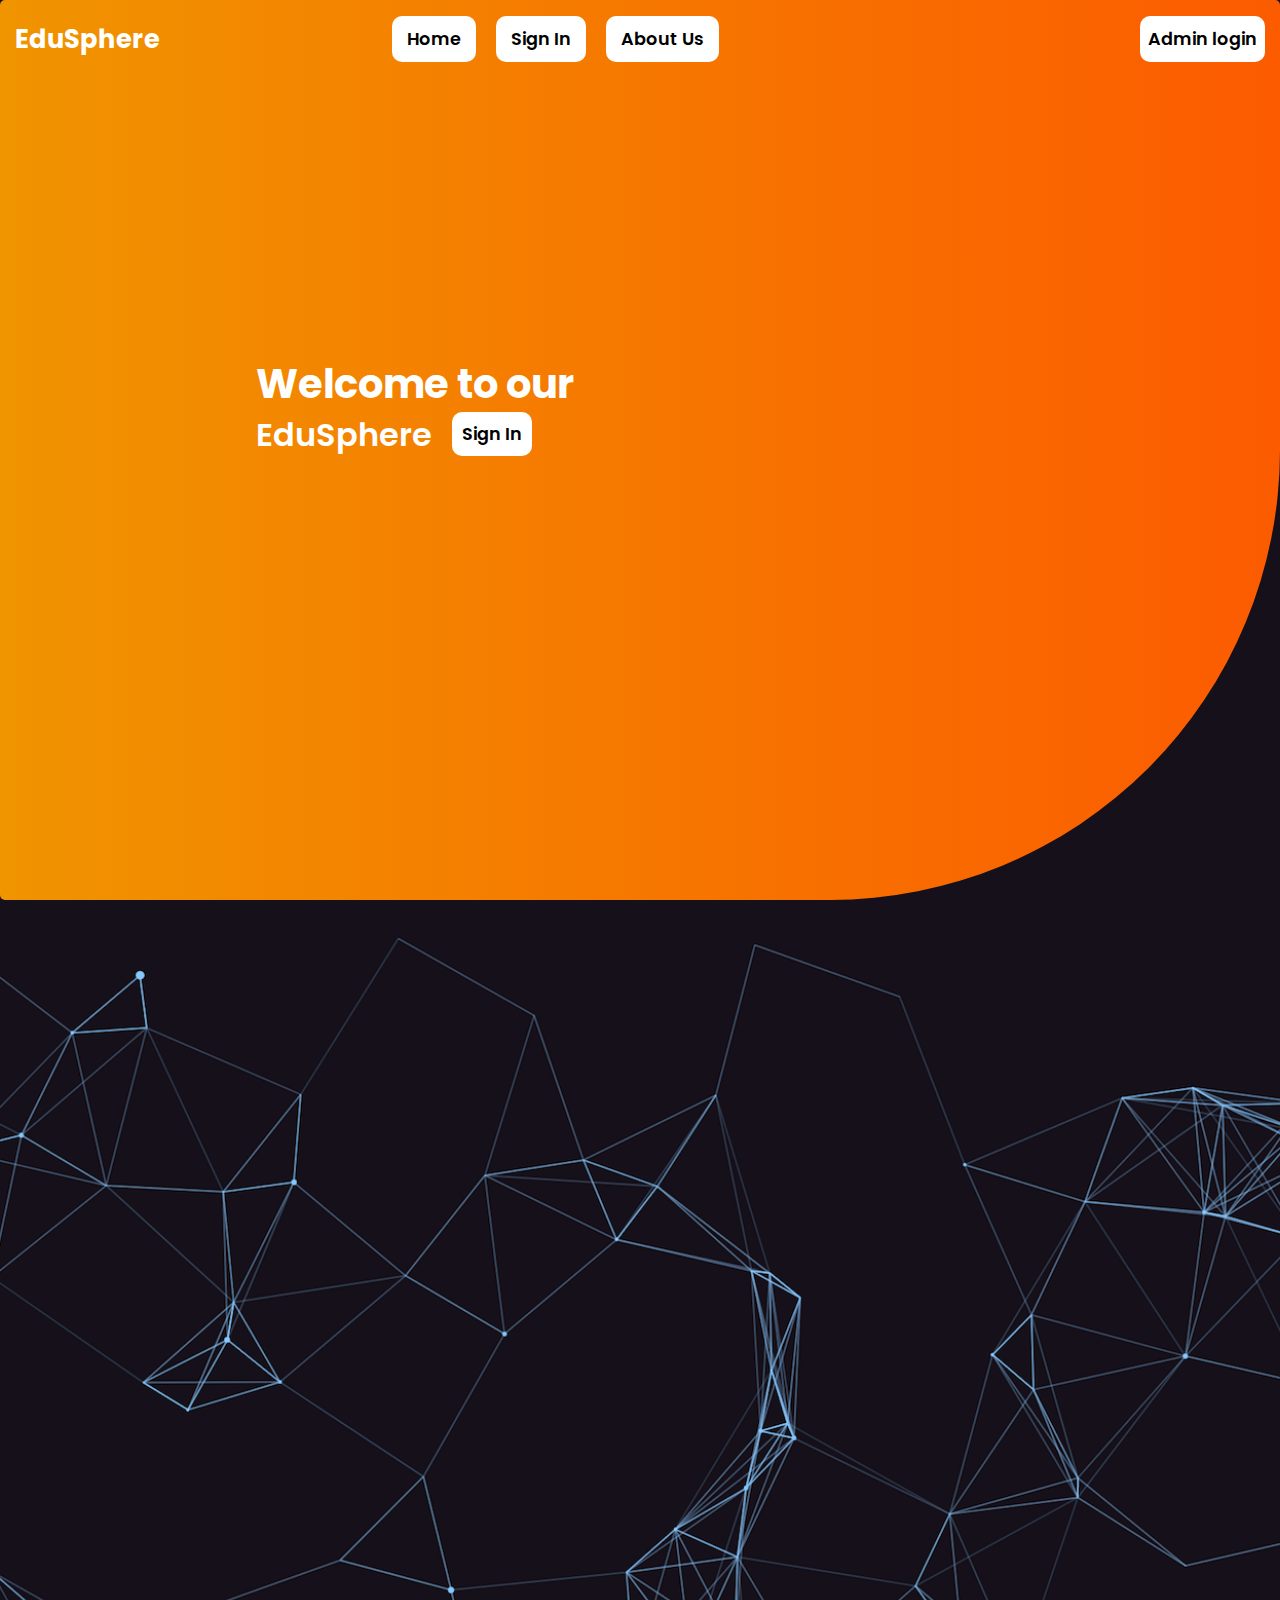
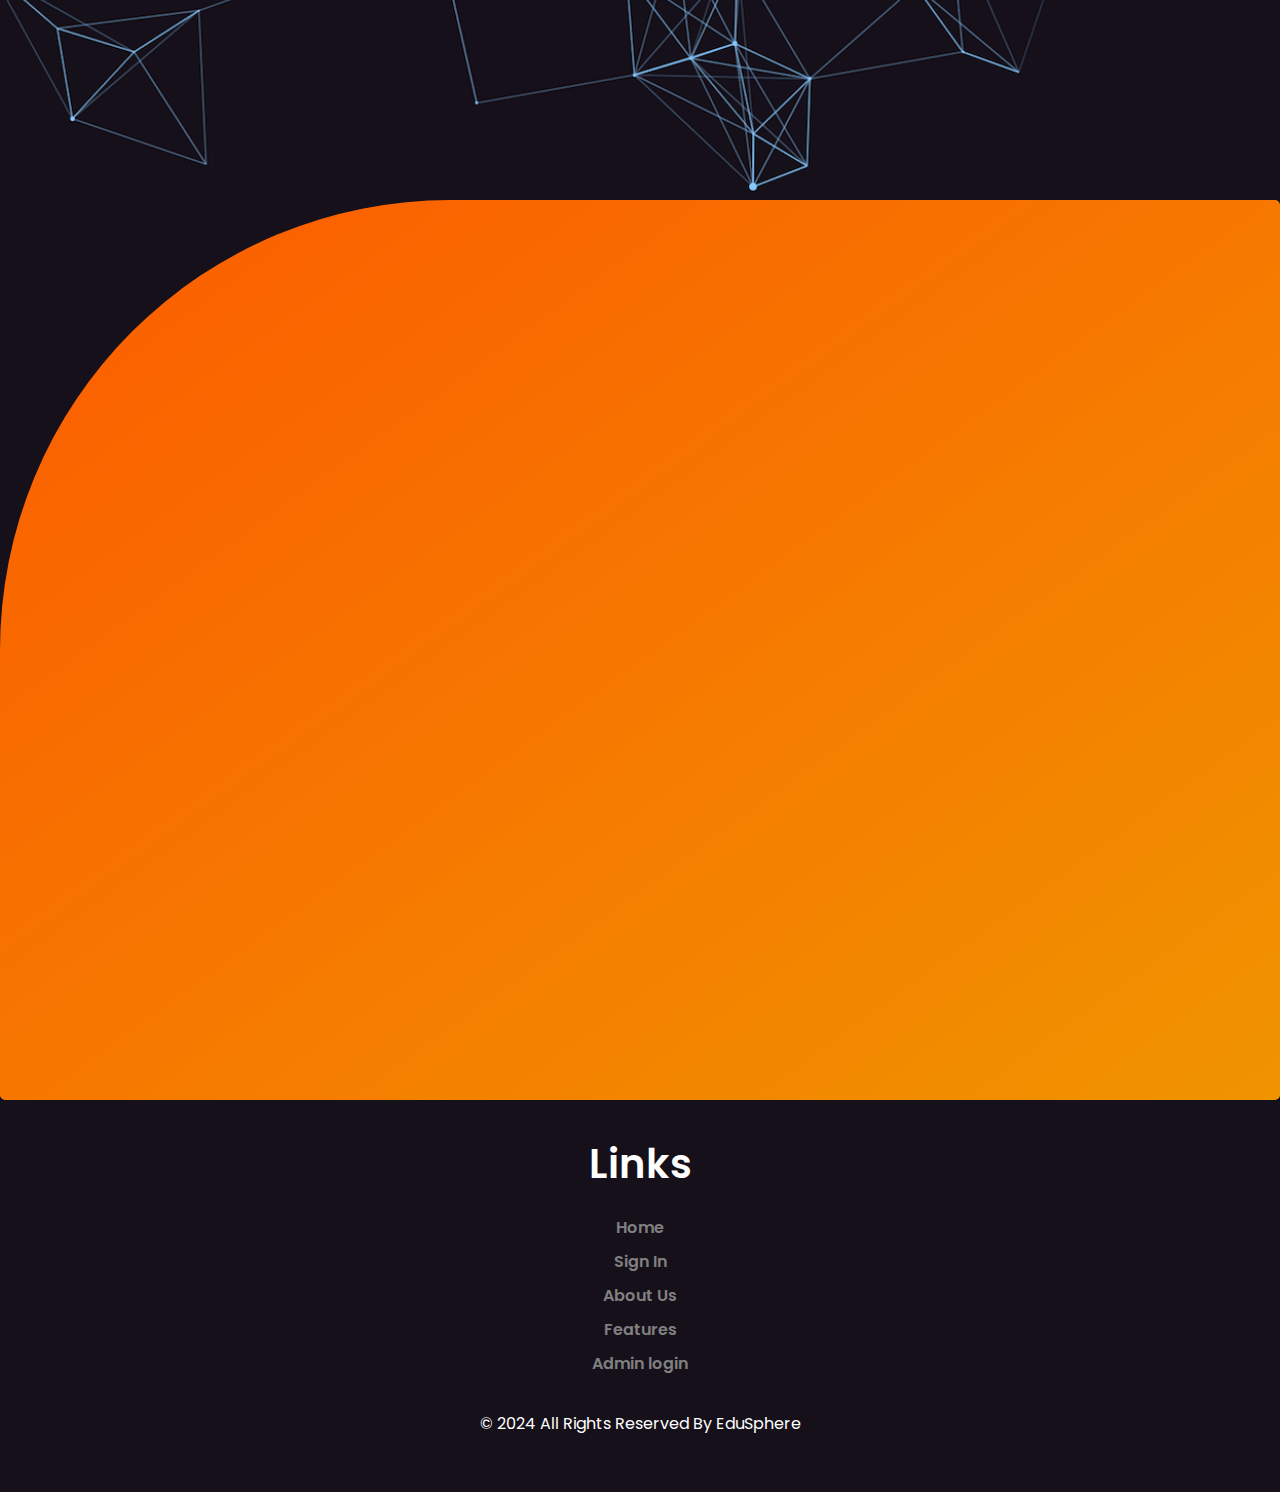
<file: index.html>
<!doctype html>
<html lang="en">

<head>
    <title>Student Management System</title>
    <!-- Required meta tags -->
    <meta charset="utf-8">
    <meta name="viewport" content="width=device-width, initial-scale=1, shrink-to-fit=no">

    <!-- Bootstrap CSS -->
    <link rel="stylesheet" href="assets/bootstrap 4/css/bootstrap.min.css" crossorigin="anonymous">
    <link rel="stylesheet" href="index.css">
</head>

<body>

    <!-- Nav bar -->
    <nav class="navbar navbar-expand-lg navbar-dark navbar-custom">
        <div class="container-fluid">
            <a class="navbar-brand" href="#">EduSphere</a>
            <button class="navbar-toggler" type="button" data-toggle="collapse" data-target="#navbarNav"
                aria-controls="navbarNav" aria-expanded="false" aria-label="Toggle navigation">
                <span class="navbar-toggler-icon"></span>
            </button>
            <div class="collapse navbar-collapse" id="navbarNav">
                <!-- Centered links -->
                <ul class="navbar-nav mx-auto">
                    <li class="nav-item nav-item-custom">
                        <a class="nav-link" aria-current="page" href="../EduSphere/index.html">Home</a>
                    </li>
                    <li class="nav-item nav-item-custom">
                        <a class="nav-link " href="student/index.html">Sign In</a>
                    </li>
                    <li class="nav-item nav-item-custom">
                        <a class="nav-link scroll-link" data-target=".third-tab">About Us</a>
                    </li>
                </ul>

                <!-- Right-aligned Admin Login link -->
                <ul class="navbar-nav ml-auto">
                    <li class="nav-item nav-item-last">
                        <a class="nav-link" href="index/adminlogin.html">Admin login</a>
                    </li>
                </ul>
            </div>
        </div>
    </nav>

    <!-- end of nav bar -->

    <div class="main">
        <div class="main-bg">
            <div class="first">
                <h1>Welcome to our</h1>
                <div class="sectitle">
                    <h2>EduSphere</h2>
                    <p><a href="student/index.html">Sign In</a></p>
                </div>
            </div>
            <div class="second">
                <img src="assets/img/home.png" alt="">
            </div>
        </div>
    </div>

    <div class="second-tab">
        <div class="sec-first">
            <h1>Features</h1>
            <div class="features">
                <div class="card card-1">
                    <h3>User Friendly</h3>
                    <span>A simple and easy-to-use platform that helps students manage their academic
                        tasks all in one
                        place.</span>
                    <p><a href="#">More</a></p>
                </div>
                <div class="card card-2">
                    <h3>Security</h3>
                    <span>Strong security measures protect student information, keeping it safe from unauthorized access
                        and data breaches.</span>
                    <p><a href="#">More</a></p>
                </div>
                <div class="card card-3">
                    <h3>Admin Panel</h3>
                    <span>An all-in-one dashboard for admins to manage student registrations, courses, and track
                        performance easily.</span>
                    <p><a href="#">More</a></p>
                </div>
            </div>
        </div>
    </div>
    </div>

    <div class="third-tab">
        <div class="about">
            <h1>About Us</h1>
            <div class="abouttext">
                <p>EduSphere is a Student Management System created for our college project. Our goal is to make it
                    easier for students and teachers to manage academic tasks. We provide a secure and easy-to-use
                    platform
                    for handling profiles and school activities.</p>
            </div>
        </div>
    </div>

    <div class="footer">
        <h1>Links</h1>
        <div class="footlink">
            <ul>
                <li>
                    <a href="../EduSphere/index.html">Home</a>
                </li>
                <li>
                    <a href="student/index.html">Sign In</a>
                </li>
                <li>
                    <a class="scroll-link" data-target=".third-tab">About Us</a>
                </li>
                <li><a class="scroll-link" data-target=".second-tab">Features</a></li>
                <li>
                    <a href="index/adminlogin.html">Admin login</a>
                </li>
            </ul>
        </div>
        <p>© 2024 All Rights Reserved By EduSphere</p>
    </div>



    <script src="https://code.jquery.com/jquery-3.3.1.slim.min.js" crossorigin="anonymous"></script>
    <script src="https://cdnjs.cloudflare.com/ajax/libs/popper.js/1.14.7/umd/popper.min.js"
        crossorigin="anonymous"></script>
    <script src="https://stackpath.bootstrapcdn.com/bootstrap/4.3.1/js/bootstrap.min.js"
        crossorigin="anonymous"></script>
    <script src="script.js"></script>



</body>

</html>
</file>
<file: index.css>
@import url('https://fonts.googleapis.com/css2?family=Poppins:ital,wght@0,100;0,200;0,300;0,400;0,500;0,600;0,700;0,800;0,900;1,100;1,200;1,300;1,400;1,500;1,600;1,700;1,800;1,900&display=swap');

* {
    --sb-track-color: transparent;
    --sb-thumb-color: #d2d4d32f;
    --sb-size: 11px;
}

*::-webkit-scrollbar {
    width: var(--sb-size);
}

*::-webkit-scrollbar-track {
    background: var(--sb-track-color);
    border-radius: 5px;
}

*::-webkit-scrollbar-thumb {
    background: var(--sb-thumb-color);
    border-radius: 5px;
}

* {
    margin: 0;
    padding: 0;
    box-sizing: border-box;
    font-family: "Poppins", sans-serif;
    scroll-behavior: smooth;
}

.navbar-custom {
    background-color: transparent !important;
    z-index: 1;
}

body {
    background-color: black;
    position: relative;
    margin: 0;
    padding: 0;
    height: 300vh;
}

.navbar-custom {
    background-color: #343a40;
    padding: 15px 0;
}

.navbar-brand {
    font-size: 1.6rem;
    font-weight: bold;
    color: #f8f9fa;
}

.navbar-nav.mx-auto {
    display: flex;
    justify-content: center;
    align-items: center;
}

.navbar-nav .nav-item-custom .nav-link {
    color: black;
    font-size: 1.1rem;
    padding: 10px 15px;
    background-color: white;
    border-radius: 10px;
    margin: 0px 10px;
    font-weight: 600;
    transition: all .3s ease-in-out;
}

.navbar-nav .nav-item-custom .nav-link:hover,
.navbar-nav .nav-item-custom .nav-link.active {
    color: black;
    /* text-decoration: underline; */
    transform: scale(1.1);
}

.nav-item-last .nav-link {
    background-color: white;
    color: black !important;
    padding: 10px 20px;
    border-radius: 10px;
    font-size: 1.1rem;
    font-weight: 600;
    transition: background-color 0.3s ease;
    transition: all .3s ease-in-out;
}

.nav-item-last .nav-link:hover {
    transform: scale(1.1);
}

@media (max-width: 991px) {
    .navbar-nav {
        flex-direction: row;
        justify-content: flex-start;
        text-align: left;
    }

    .nav-item {
        margin: 5px;
        width: auto;
        display: flex;
    }

    .nav-item-custom .nav-link,
    .nav-item-last .nav-link {
        padding: 10px;
        width: auto;
        text-align: left;
        justify-content: center;
        align-items: center;
        display: flex;
    }

    .nav-item-last {
        margin-top: 0;
        position: absolute;
        right: 9%;
        top: 50%;
    }
}

@media (max-width: 450px) {
    .navbar {
        padding: 10px;
    }

    .nav-link {
        width: max-content !important;
    }

    .navbar-nav {
        align-items: center;
        width: 100%;
    }

    .nav-item-last {
        width: 100%;
        text-align: center;
        margin-bottom: 10px;
        order: -1;
        position: relative;
        margin-left: 150px;
    }

    .navbar-nav.mx-auto {
        display: flex;
        flex-wrap: nowrap;
        justify-content: space-between;
        width: 100%;
        order: 1;
    }

    .main .main-bg {
        width: 100% !important;
        left: 0% !important;
    }

    .second-tab {
        height: 150vh !important;
    }

    .third-tab {
        position: absolute;
        top: 250vh !important;
    }

    .third-tab .about {
        top: 18%;
        position: relative;
    }

    .about .abouttext {
        width: 300px;
        text-align: center;
    }

    .footer {
        top: 350vh !important;
    }

}


.main {
    width: 100%;
    height: 100vh;
    border-radius: 5px 5px 450px 5px;
    background: linear-gradient(90deg, rgba(14, 14, 14, 1) 0%, rgba(240, 148, 0, 1) 0%, rgba(252, 91, 0, 1) 100%);
    position: absolute;
    top: 0;
}

.main::before {
    content: '';
    position: absolute;
    top: -10px;
    left: 0px;
    right: 0px;
    bottom: -10px;
    background-color: #151019;
    z-index: -1;
    border-radius: 5px;
}


.main .main-bg {
    display: flex;
    /* flex-direction: column; */
    gap: 40px;
    justify-content: center;
    position: absolute;
    top: 40%;
    left: 20%;
    color: white;
}

.main-bg h1 {
    font-weight: 700;
}

.main-bg h2 {
    font-weight: 550;
}

.main-bg .sectitle {
    display: flex;
}

.main-bg .sectitle p {
    margin: 5px;
    margin-left: 20px;
    transition: all .3s ease-in-out;
    text-align: center;
}

.main-bg .sectitle a {
    background-color: white;
    padding: 10px;
    border-radius: 10px;
    text-decoration: none;
    color: black;
    font-weight: 600;
    font-size: 1.1rem;
}

.main-bg .sectitle p:hover {
    transform: scale(1.1);
    text-align: center;
}

.main-bg .second {
    position: relative;
    display: none;
}

.second img {
    width: 340px;
    position: absolute;
    top: -75%;
    display: none;
}

.second-tab {
    background-image: url('assets/img/2tab.png');
    background-size: cover;
    background-position: center;
    background-repeat: no-repeat;
    width: 100%;
    height: 100vh;
    position: absolute;
    /* bottom: 0; */
    top: 100vh;
}

.second-tab .sec-first {
    display: flex;
    justify-content: center;
    align-items: center;
    flex-direction: column;
    position: relative;
}

.sec-first h1 {
    font-weight: 600;
    color: white;
    margin-top: 70px;
    position: relative;
    /* top: 20%; */
}

.sec-first .features {
    display: flex;
    flex-direction: row;
    justify-content: center;
    align-items: center;
    /* background-color: red; */
    gap: 40px;
    margin-top: 40px;
    position: absolute;
    top: 20vh;
    flex-wrap: wrap;
}

.sec-first .card {
    width: 250px;
    height: auto;
    display: flex;
    flex-direction: column;
    justify-content: center;
    align-items: center;
    padding: 20px 10px;
    background-color: #15101964;
    border-radius: 10px;
    box-shadow: 0px 0px 24px 0px rgba(29, 31, 114, 0.63);
    transition: all .3s ease-in-out;

}

.card:hover {
    background-color: #151019c1;
}

.card h3 {
    font-weight: 600;
    font-size: 24px;
    color: white;
}

.card span {
    text-align: center;
    /* font-weight: 450; */
    color: white;
}

.card p {
    margin-top: 40px;
    transition: all 0.3s ease-in-out;
}

.card a {
    background-color: rgba(41, 0, 79, 0.334);
    color: rgba(255, 255, 255, 0.83);
    padding: 10px;
    border-radius: 10px;
    font-weight: 500;
    cursor: pointer;
    text-decoration: none;
}

.card p:hover {
    transform: scale(1.1);
    background-color: #151019;
}

.third-tab {
    width: 100%;
    height: 100vh;
    border-radius: 450px 5px 5px 5px;
    background: linear-gradient(324deg, rgba(14, 14, 14, 1) 0%, rgba(240, 148, 0, 1) 0%, rgba(252, 91, 0, 1) 100%);
    position: absolute;
    top: 200vh;
    padding: 40px;
}

.third-tab::before {
    content: '';
    position: absolute;
    top: -10px;
    left: 0px;
    right: 0px;
    bottom: 0px;
    background-color: #151019;
    z-index: -1;
    border-radius: 5px;
}

.third-tab .about {
    display: flex;
    justify-content: center;
    align-items: center;
    flex-direction: column;
    margin: 0 auto;
    padding: 40px 60px;
    text-align: center;
}

.about h1 {
    font-weight: 600;
    color: white;
    margin-top: 20px;
}

.about .abouttext {
    word-wrap: break-word;
    max-width: 500px;
    margin: 20px 0;
}

.about p {
    color: white;
    font-size: 20px;
}

.footer {
    color: white;
    position: absolute;
    top: 300vh;
    padding: 40px;
    display: flex;
    flex-direction: column;
    align-items: center;
    width: 100%;
    background-color: #151019;
}

.footer h1 {
    font-weight: 600;
}

.footlink ul {
    margin-top: 20px;
    display: flex;
    flex-direction: column;
    gap: 10px;
    justify-content: center;
    align-items: center;
}

.footlink ul li {
    list-style: none;
    color: grey;
}

.footlink li a {
    list-style: none;
    text-decoration: none;
    color: gray;
    font-weight: 600;
    transition: all 0.3s ease-in-out;
    cursor: pointer;
}

.footlink li a:hover {
    color: white !important;
}

.footer p {
    text-align: center;
    margin-top: 20px;
    width: 100%;
}

.first h1 {
    opacity: 0;
    transform: translateY(-30px);
    transition: opacity 0.7s ease-out, transform 0.7s ease-out;
}

.first h1.show {
    opacity: 1;
    transform: translateY(0);
}

.sectitle h2 {
    opacity: 0;
    transform: translateX(-30px);
    transition: opacity 0.7s ease-out, transform 0.7s ease-out;
}

.sectitle h2.show {
    opacity: 1;
    transform: translateX(0);
}

.sectitle p {
    opacity: 0;
    transform: translateX(30px);
    transition: opacity 0.7s ease-out, transform 0.7s ease-out;
}

.sectitle p.show {
    opacity: 1;
    transform: translateX(0);
}

.sec-first h1 {
    opacity: 0;
    transform: translateY(-20px);
    transition: opacity 0.7s ease-out, transform 0.7s ease-out;
}

.sec-first h1.show {
    opacity: 1;
    transform: translateX(0);
}

.card-1 {
    opacity: 0;
    transform: translateY(-50px);
    transition: opacity 0.7s ease-out, transform 0.7s ease-out;
}

.card-2 {
    opacity: 0;
    transform: translateY(50px);
    transition: opacity 0.7s ease-out, transform 0.7s ease-out;
}

.card-3 {
    opacity: 0;
    transform: translateY(-50px);
    transition: opacity 0.7s ease-out, transform 0.7s ease-out;
}

.card-1.show {
    opacity: 1;
    transform: translateY(0);
}

.card-2.show {
    opacity: 1;
    transform: translateY(0);
}

.card-3.show {
    opacity: 1;
    transform: translateY(0);
}

.about h1 {
    opacity: 0;
    transform: translateY(-50px);
    transition: opacity 0.7s ease-out, transform 0.7s ease-out;
}

.about h1.show {
    opacity: 1;
    transform: translateY(0);
}

.abouttext p {
    opacity: 0;
    transform: translateX(-40px);
    transition: opacity 0.7s ease-out, transform 0.7s ease-out;
}

.abouttext p.show {
    opacity: 1;
    transform: translateX(0);
}
</file>
